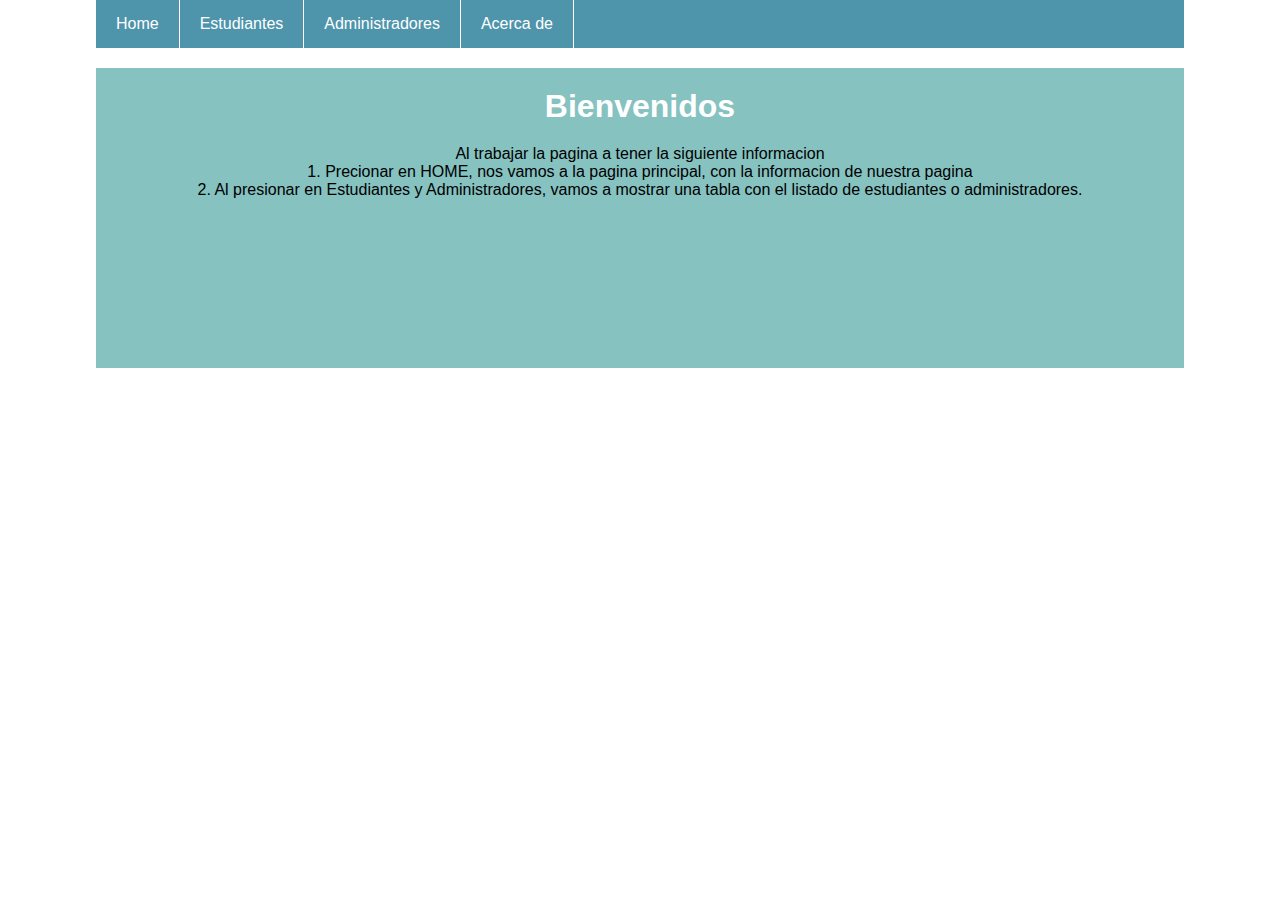
<file: index.html>
<!DOCTYPE html>
<html lang="es-ES">
<head>
    <meta charset="UTF-8">
    <title>A Web Page</title>
    <link rel="stylesheet" href="css/estilo.css">
    <link rel="stylesheet" href="css/cuerpo-home.css">
</head>
<body>
   <header>
    <nav class="menu">
        <ul>
            <li><a href="index.html">Home</a></li>
            <li><a href="estudiante.html">Estudiantes</a></li>
            <li><a href="administrador.html">Administradores</a></li>
            <li><a href="#">Acerca de</a></li>
        </ul>
    </nav>
   </header>
    <div id="contenedor">
        <h1>Bienvenidos</h1>
        <p>Al trabajar la pagina a tener la siguiente informacion</p>
        <p>1. Precionar en HOME, nos vamos a la pagina principal, con la informacion de nuestra pagina</p>
        <p>2. Al presionar en Estudiantes y Administradores, vamos a mostrar una tabla   con el listado de estudiantes o administradores.</p>
    </div>
</body>
</html>
</file>
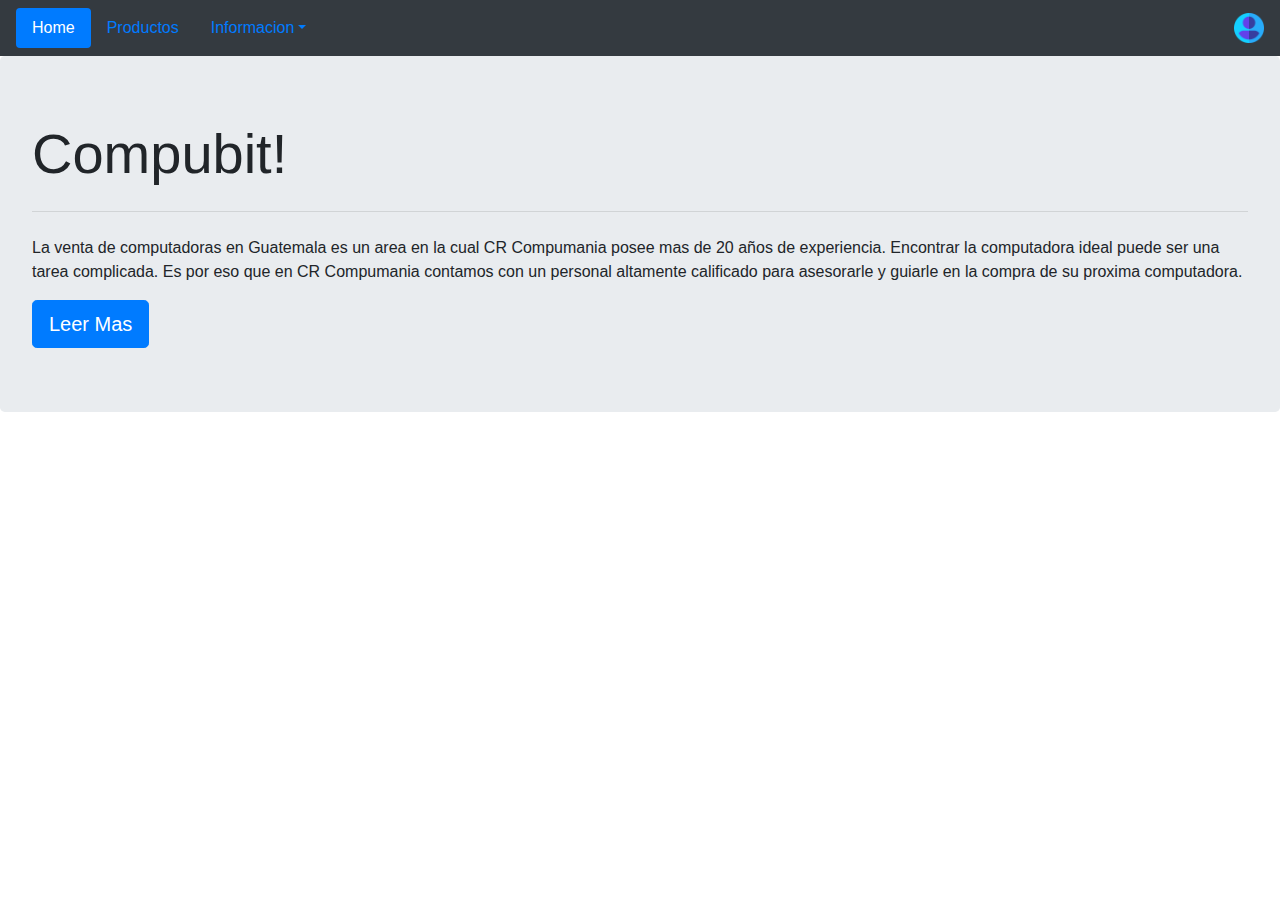
<file: Hoja de Trabajo No 3,1 HTML, CSS, Bootstrap/index.html>
<!DOCTYPE html>
<html lang="es-ES">
<head>
    <meta charset="UTF-8">
    <title>Home</title>
    <meta name="viewport" content="width=device-width, user-scalable=no, initial-scale=1.0, maximum-scale=1.0, minimum-scale=1.0">
    <link rel="stylesheet" href="css/bootstrap.min.css">
    <script src="js/jquery.js"></script>
    <script src="js/bootstrap.min.js"></script>
</head>
<body>
            
<nav class="navbar navbar-dark bg-dark">
  <ul class="nav nav-pills">
              <li class="nav-item">
                <a class="nav-link active" href="index.html">Home</a>
              </li>
               <li class="nav-item">
                <a class="nav-link" href="producto.html">Productos</a>
              </li>
              <li class="nav-item dropdown">
                <a class="nav-link dropdown-toggle" data-toggle="dropdown" href="#" role="button" aria-haspopup="true" aria-expanded="false">Informacion</a>
                <div class="dropdown-menu">
                  <a class="dropdown-item" href="#">Estudiante</a>
                  <a class="dropdown-item" href="#">Universidad</a>
                  <a class="dropdown-item" href="#">Galeria</a>
                </div>
              </li>
            </ul>
    <form class="form-inline my-2 my-lg-0">
      <img src="img/usuario.png" width="30" height="30" alt="" loading="lazy">
    </form>
</nav>
           
<div class="jumbotron">
  <h1 class="display-4">Compubit!</h1>
  <p class="lead"></p>
  <hr class="my-4">
  <p>La venta de computadoras en Guatemala es un area en la cual CR Compumania posee mas de 20 años de experiencia.
   
    Encontrar la computadora ideal puede ser una tarea complicada.
    
    Es por eso que en CR Compumania contamos con un personal altamente calificado para asesorarle y guiarle en la compra de su proxima computadora.</p>
  <a class="btn btn-primary btn-lg" href="#" role="button">Leer Mas</a>
</div>
       
           
</body>
</html>
</file>
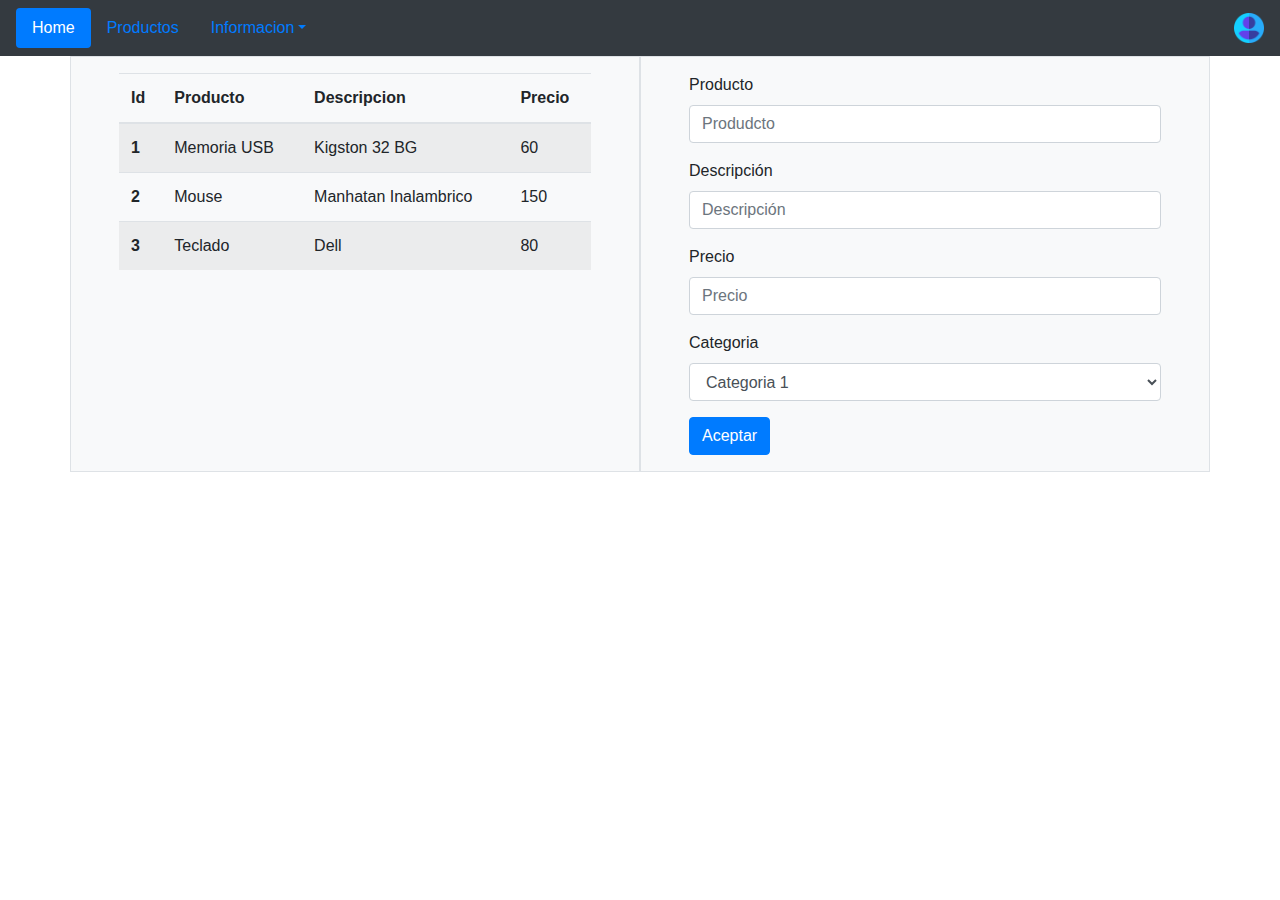
<file: Hoja de Trabajo No 3,1 HTML, CSS, Bootstrap/producto.html>
<!DOCTYPE html>
<html lang="es-ES">
<head>
    <meta charset="UTF-8">
    <title>Productos</title>
    <meta name="viewport" content="width=device-width, user-scalable=no, initial-scale=1.0, maximum-scale=1.0, minimum-scale=1.0">
    <link rel="stylesheet" href="css/bootstrap.min.css">
</head>
<body>
<nav class="navbar navbar-dark bg-dark">
              <ul class="nav nav-pills">
              <li class="nav-item">
                <a class="nav-link active" href="index.html">Home</a>
              </li>
               <li class="nav-item">
                <a class="nav-link" href="producto.html">Productos</a>
              </li>
              <li class="nav-item dropdown">
                <a class="nav-link dropdown-toggle" data-toggle="dropdown" href="#" role="button" aria-haspopup="true" aria-expanded="false">Informacion</a>
                <div class="dropdown-menu">
                  <a class="dropdown-item" href="#">Estudiante</a>
                  <a class="dropdown-item" href="#">Universidad</a>
                  <a class="dropdown-item" href="#">Galeria</a>
                </div>
              </li>
            </ul>
    <form class="form-inline my-2 my-lg-0">
      <img src="img/usuario.png" width="30" height="30" alt="" loading="lazy">
    </form>
</nav>

            
    <div class="container px-lg-5">
      <div class="row mx-lg-n5">
        <div class="col py-3 px-lg-5 border bg-light">
            <table class="table table-striped">
              <thead>
                <tr>
                  <th scope="col">Id</th>
                  <th scope="col">Producto</th>
                  <th scope="col">Descripcion</th>
                  <th scope="col">Precio</th>
                </tr>
              </thead>
              <tbody>
                <tr>
                  <th scope="row">1</th>
                  <td>Memoria USB</td>
                  <td>Kigston 32 BG</td>
                  <td>60</td>
                </tr>
                <tr>
                  <th scope="row">2</th>
                  <td>Mouse</td>
                  <td>Manhatan Inalambrico</td>
                  <td>150</td>
                </tr>
                <tr>
                  <th scope="row">3</th>
                  <td>Teclado</td>
                  <td>Dell</td>
                  <td>80</td>
                </tr>
              </tbody>
            </table>
        </div>
        <div class="col py-3 px-lg-5 border bg-light">
            <form>
              <div class="form-group">
                <label for="exampleFormControlInput1">Producto</label>
                <input type="email" class="form-control" id="exampleFormControlInput1" placeholder="Produdcto">
              </div>
              <div class="form-group">
                <label for="exampleFormControlInput1">Descripción</label>
                <input type="email" class="form-control" id="exampleFormControlInput1" placeholder="Descripción">
              </div>
              <div class="form-group">
                <label for="exampleFormControlInput1">Precio</label>
                <input type="email" class="form-control" id="exampleFormControlInput1" placeholder="Precio">
              </div>
              <div class="form-group">
                <label for="exampleFormControlSelect1">Categoria</label>
                <select class="form-control" id="exampleFormControlSelect1">
                  <option>Categoria 1</option>
                  <option>Categoria 2</option>
                </select>
              </div>
              <button type="submit" class="btn btn-primary">Aceptar</button>
            </form>
        </div>
      </div>
    </div>
    <script src="js/jquery.js"></script>
    <script src="js/bootstrap.min.js"></script>
</body>
</html>
</file>
<file: css/estilo.css>
*{
    margin: 0px;
    font-family: sans-serif;
}

header{
    width: 85%;
    background: #4E94AB;
    margin: auto;
}

.menu ul{
    margin: 0;
    list-style: none;
    padding: 0;
    display: flex;
}

.menu li{
    border-right: 1px solid #fff;
}

.menu li a{
    display: block;
    padding: 15px 20px;
    color: #fff;
    text-decoration: none;
}

.menu li:hover{
    background: rgba(0,0,0,0.3);
}
</file>
<file: css/cuerpo-home.css>
#contenedor{
    width: 85%;
    height: 300px;
    margin: auto;
    background: #85C2C0;
    margin-top: 20px;
}

h1{
    text-align: center;
    padding: 20px;
    color: #fff;
}

p{
    text-align: center;
    width: 85%;
    margin: auto;
}
</file>
